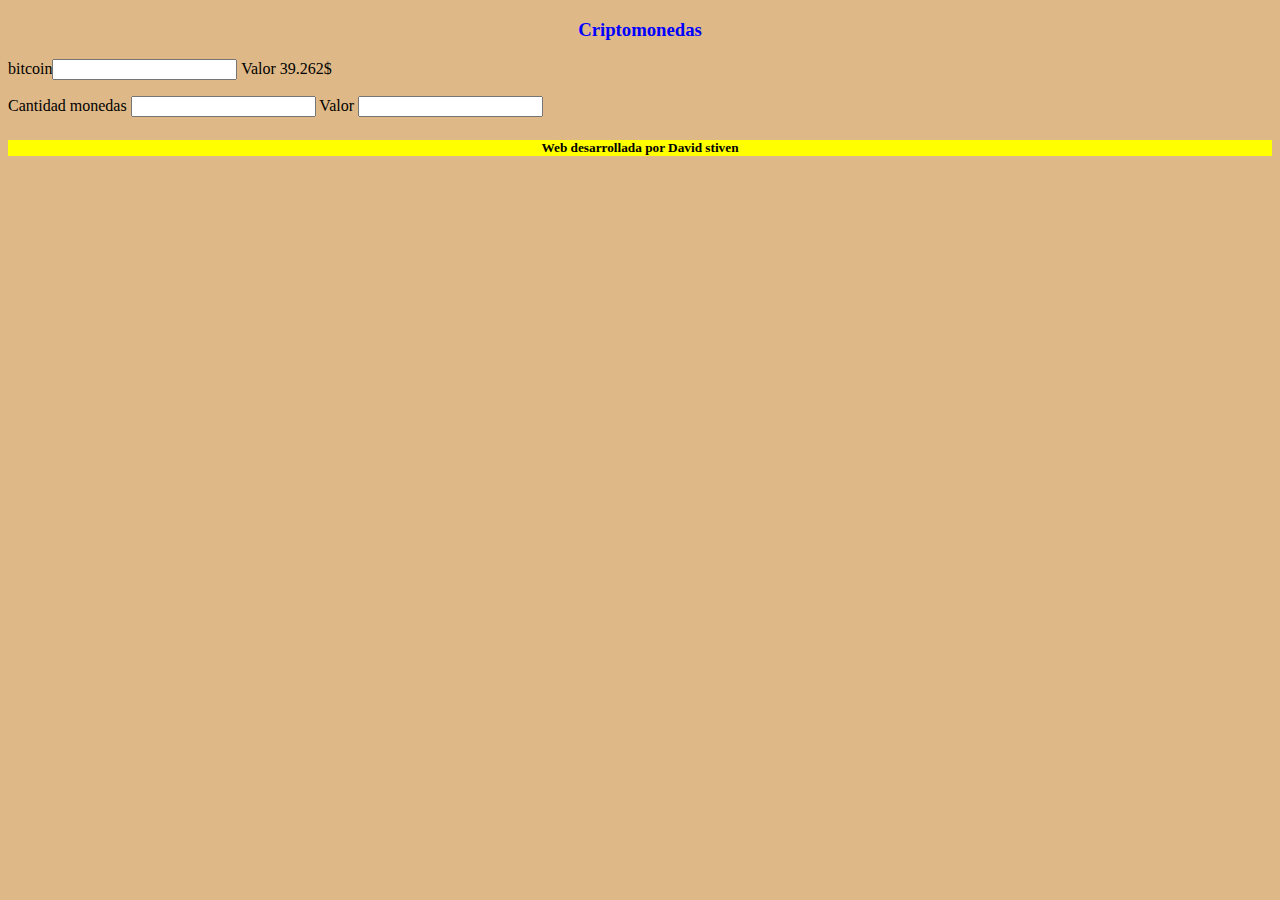
<file: Criptomonedas.html>
<!DOCTYPE html>
<html lang="en">
<head>
    <meta charset="UTF-8">
    <meta http-equiv="X-UA-Compatible" content="IE=edge">
    <meta name="viewport" content="width=device-width, initial-scale=1.0">
    <title>Examen aplicaciones web</title>
    <link rel="stylesheet" href="style.css">
</head>
<body>
    
    <center> <link rel="stylesheet" href="Criptomonedas.html"><h3 class="c1">Criptomonedas</h3></center>
    <p></p>
    bitcoin<input type="text" Bitcoin> Valor 39.262$
    <p>
    </p>
    Cantidad monedas <input class="cc" type="text" > Valor <input type="text">
    <h5 class="web1"> Web desarrollada por David stiven</h5>
    
</body>
</html>
</file>
<file: style.css>
body{
    background-color: burlywood;
}

.c1{
    color: blue;
}
.b1{
   color: blue;
   ;

    
}
.e1{
    color: blue;
}
.pp{
    background-color: white;
}
.l1{
    
    color: blue;
}
.web{
    background-color: yellow;
    text-align: center;
}
.web1{
    background-color: yellow;
    text-align: center;
}
.cc{
    color: red;
}
</file>
